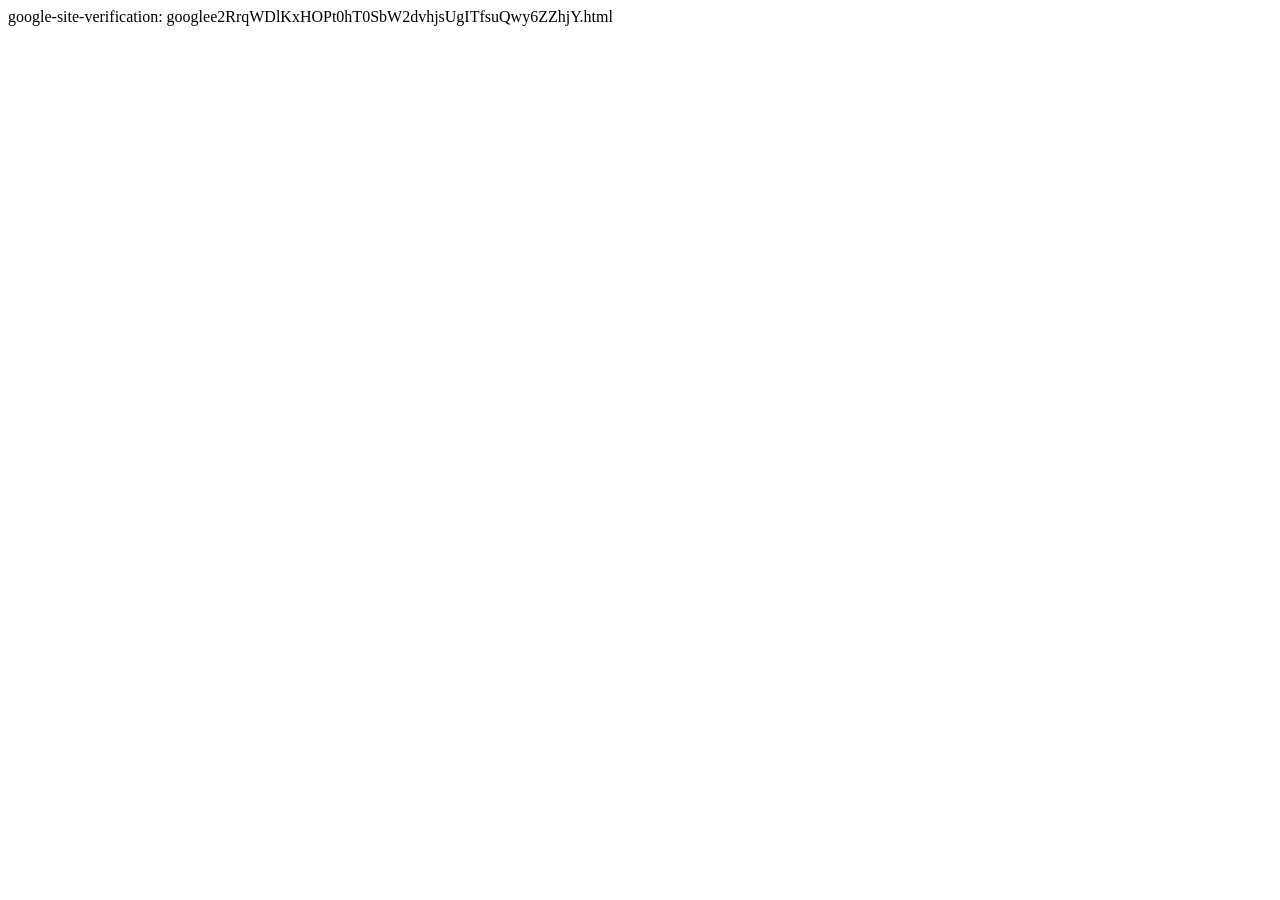
<file: public/google-verification.html>
<!DOCTYPE html>
<html>
<head>
<meta http-equiv="Content-Type" content="text/html; charset=utf-8"/>
<title>Google Search Console Verification</title>
</head>
<body>
google-site-verification: googlee2RrqWDlKxHOPt0hT0SbW2dvhjsUgITfsuQwy6ZZhjY.html
</body>
</html>
</file>
